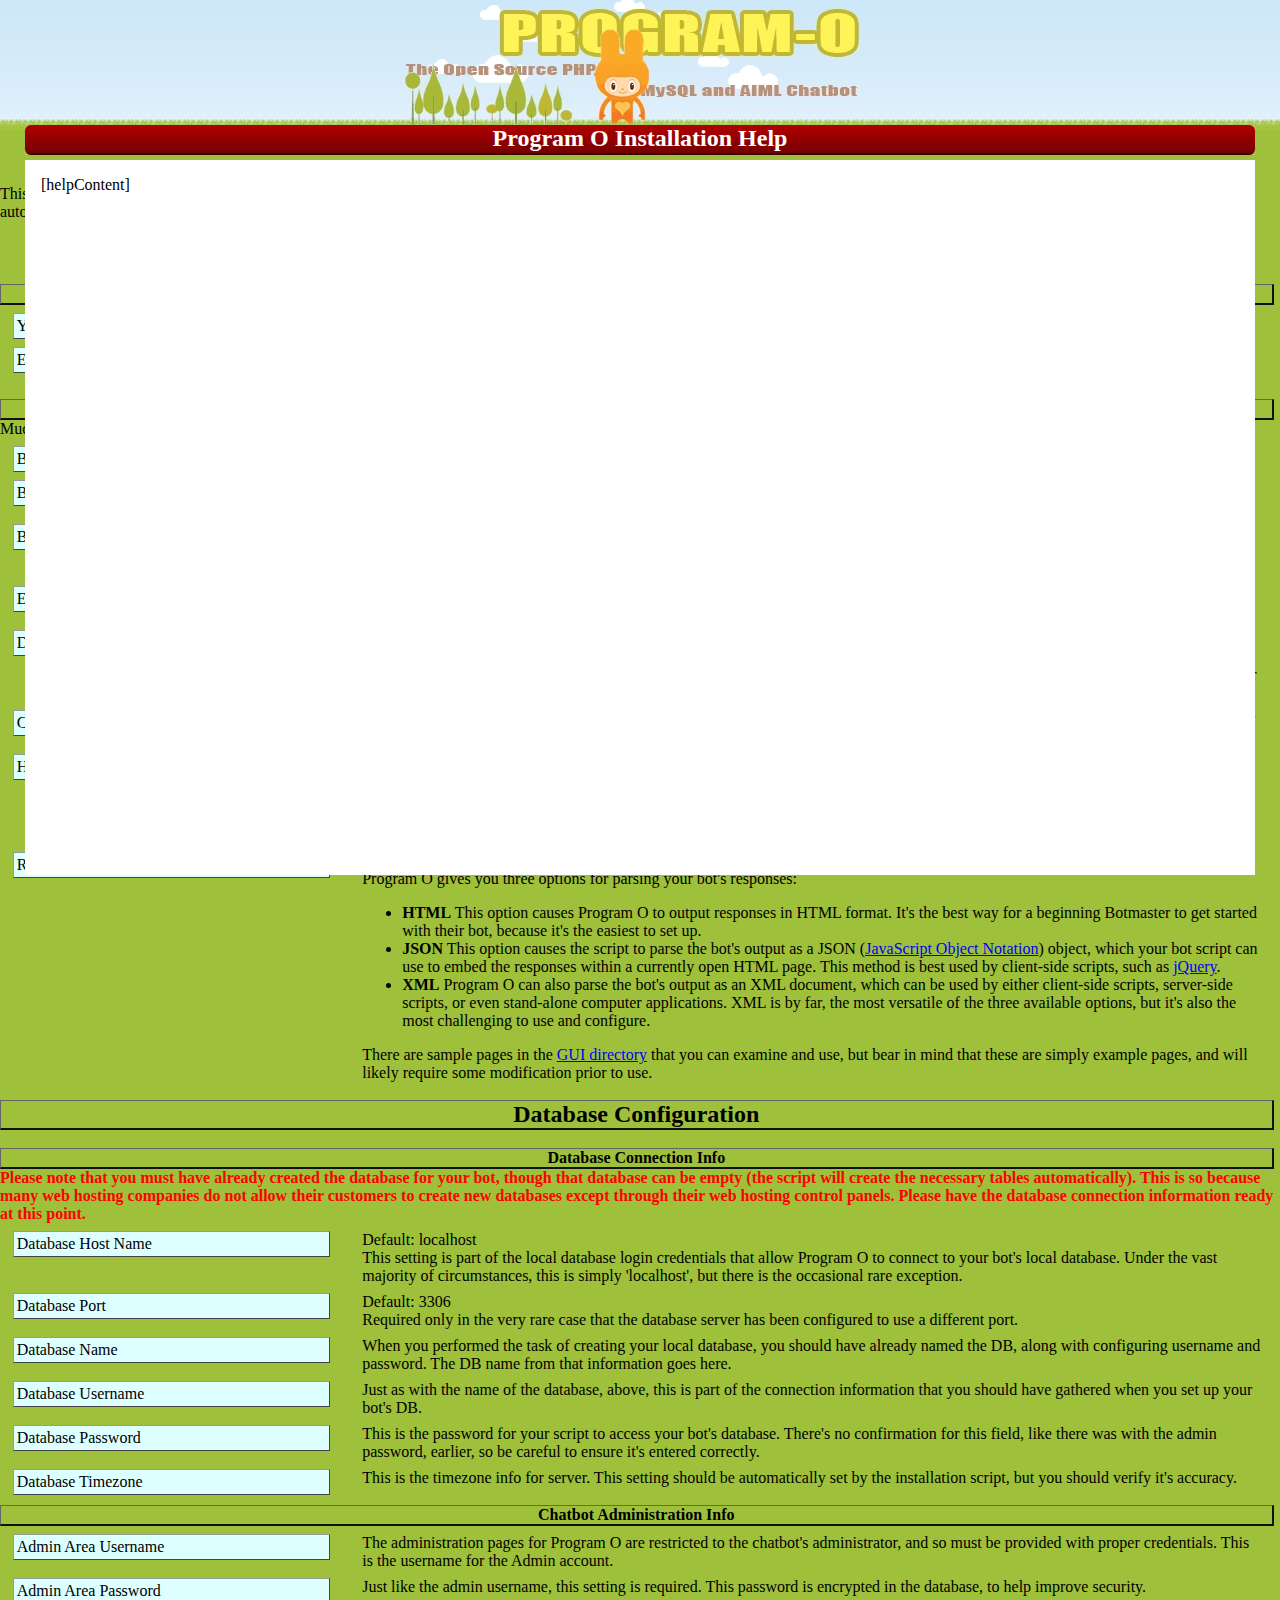
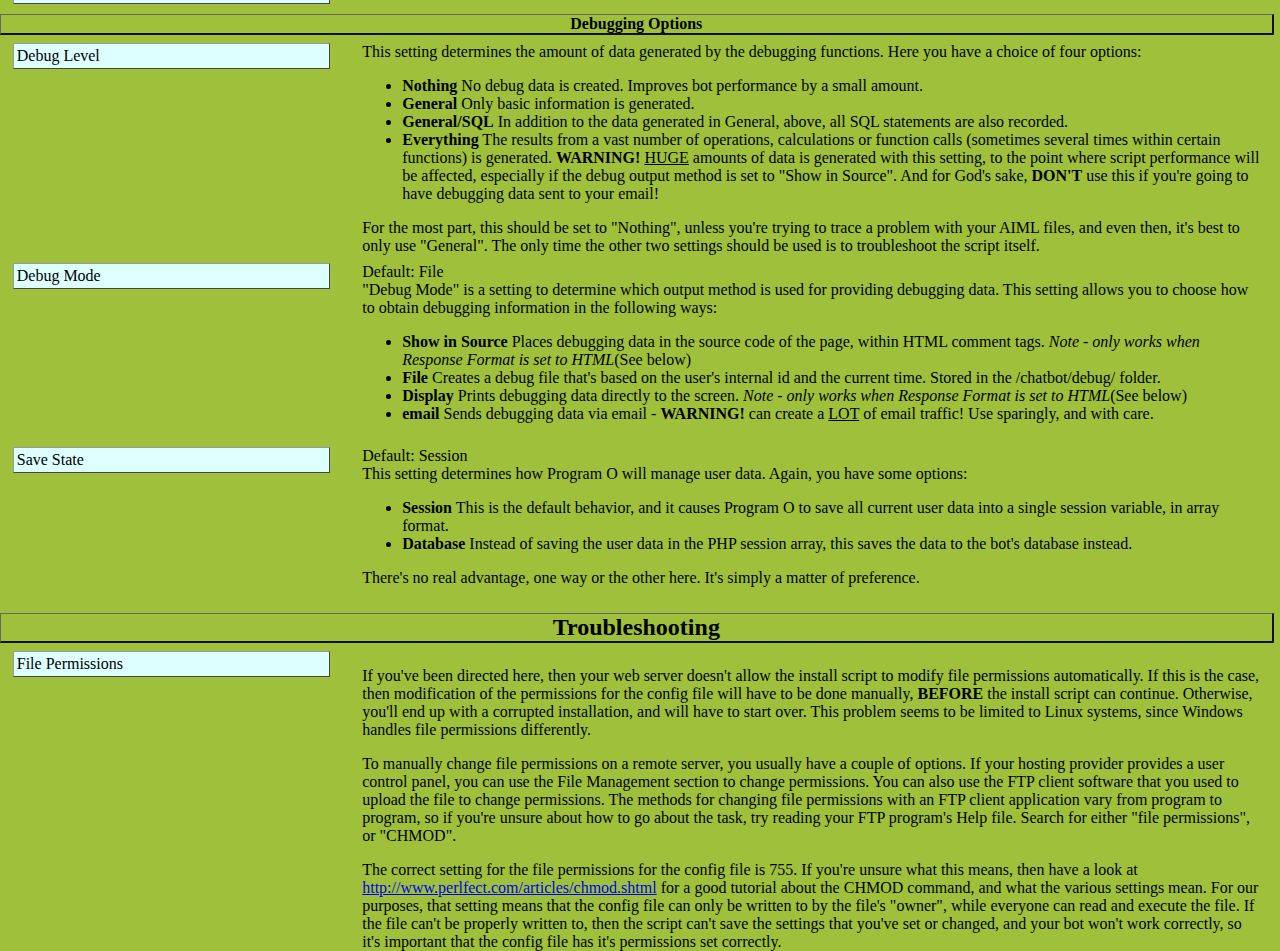
<file: install/help.tpl.htm>
<!DOCTYPE html PUBLIC "-//W3C//DTD XHTML 1.0 Strict//EN" "http://www.w3.org/TR/xhtml1/DTD/xhtml1-strict.dtd">
<html xmlns="http://www.w3.org/1999/xhtml">
  <head>
    <meta http-equiv="Content-Type" content="text/html; charset=UTF-8" />
    <title>Program O Installation help</title>
    <link rel="stylesheet" href="help.css" type="text/css" />
    <style type="text/css">
      div.row {
        width: 98%;
      }
      div.row span.label {
        width: 25%;
        margin-right: 12px;
      }
      .big {
        font-size: x-large;
      }
      .description {
        background-color: transparent;
        margin-left: 28%;
        clear: right;
        width: 72%;
      }
      .description:hover {
        background-color: transparent;
      }
      .row:hover {
        background-color: #DDD;
      }
      .highlighted {
        background-color: #66CCFF;
      }
      .highlighted:hover {
        background-color: #FFFFAA;
      }
      .red {
        color: red;
        font-weight: bold;
      }
      row.underline {
          border: 1px outset #666;
          border-right-width: 2px;
          border-bottom-width: 2px;
      }
    </style>
  </head>
  <body onload="highlight()">
    <div id="logo">&nbsp;</div>
    <div id="title">
      <div id="titlespan">
        Program O Installation Help
        <div class="ul"></div>
        <div class="ll"></div>
        <div class="ur"></div>
        <div class="lr"></div>
      </div>
    </div>
      <div id="container">
        [helpContent]
      </div>
    <div class="spacer">&nbsp;</div>
    <script type="text/javascript" src="//ajax.googleapis.com/ajax/libs/jquery/1.8.0/jquery.min.js"></script>
    <script type="text/javascript">
      function highlight() {
        var myHash = location.hash;
        //alert('hash = '+hash);
        $('div.row').removeClass('highlighted');
        $(myHash).addClass('highlighted');
        document.close();
        window.parent.helpWindow = null;
      }
    </script>
  </body>
</html>
<!-- Section HelpPage End -->
<!-- Section HelpMain Start -->
        <div class="center big"><strong>What all this stuff means...</strong></div>
        <div>
          This help file is intended to describe the various settings used to install Program O to your website.
          Each section is explained, and when necessary examples are given. Some settings are automatically
          generated, but should be checked carefully for accuracy. please visit the website <a href="http://www.program-o.com" target="_blank">Program O</a>.<br />
          <div>&nbsp;</div>
        </div>
        <div class="big bold center">General Configuration</div>

        <div class="bold">&nbsp;</div>

       <div class="bold center underline">Botmaster Info</div>

        <div class="row" id="botmaster_name">
          <span class="label">Your Name</span>
          <div class="description">
            Fairly well self-explanatory. Just enter what you want your bot's visiters to know you by.
          </div>
        </div>

        <div class="row" id="debugemail">
          <span class="label">Email Address</span>
          <div class="description">
            Used internally to set up contact details, and to (optionally) send debugging data.
            See below for debugging options.
          </div>
        </div>

        <div class="row">&nbsp;</div>
        <div class="bold center underline">Bot Configuration</div>

        <div>
          Much of the information in this section is pretty much self explanatory, but in the interest
          of being thorough, the following items are included. :)
        </div>

        <div class="row" id="bot_name">
          <span class="label">Bot Name</span>
          <div class="description">
          It's been said that names are the cornerstone of existence. Names also have power. Choose your
          bot's name wisely.
          </div>
        </div>

        <div class="row" id="bot_desc">
          <span class="label">Bot Description</span>
          <div class="description">
            This is where you provide whatever "back-story" or attributes you like for your chatbot. Feel
            free to leave this blank, but remember that a more well thought out bot will USUALLY make for
            a higher quality bot.
          </div>
        </div>

        <div class="row" id="bot_active">
          <span class="label">Bot Active</span>
          <div class="description">
            In order for a chatbot to be visible and/or usable, it has to be marked in the database as active,
            but there are times when you need to disable or hide your chatbot. Changing this setting in the
            admin pages is the best way to handle that. If you want folks to be able to use your bot, then
            this needs to be set to TRUE (checked).
          </div>
        </div>

        <div class="row" id="error_response">
          <span class="label">Error Response String</span>
          <div class="description">
            This is what your bot will say to the user if it encounters an internal error. What you set it to is
            completely up to you, but it <strong>must</strong> have a value of some sort.
          </div>
        </div>

        <div class="row" id="pattern">
          <span class="label">Default Pickup Line Pattern</span>
          Default: *
          <div class="description">
            This is usually best kept as the default pattern, unless you're upgrading from Program O version 1.0,
            which used "RANDOM PICKUP LINE" as the pattern. Even if you <em>are</em> upgrading, you can also leave
            this value as * and modify your AIML pickup line category to use * for it's pattern.
          </div>
        </div>

        <div class="row" id="conversation_lines">
          <span class="label">Chat Line Count</span>
          <div class="description">
            This setting tells Program O how many lines of chat to display at a time. Set it to zero (0) for unlimited,
            but beware that this can affect your bot's performance if it gets a lot of users at one time.
          </div>
        </div>

        <div class="row" id="remember_up_to">
          <span class="label">History Count</span>
          <div class="description">
            This setting determines how far back your bot "remembers" the conversation. There is no "unlimited"
            setting for this one, since that would eat up resources far more than necessary, and would severely
            affect bot performance. It's suggested that this be set to no more than 30, to prevent undue lag.
            If you're using the JSON response setting, you may want to set this to only 1, and use client-side
            scripting to add the responses to a div of (possibly) already existing responses, so as to create
            an "unlimited" chat log for the visitors. Just a suggestion, though. :)
          </div>
        </div>

        <div class="row" id="format">
          <span class="label">Response Format</span>
          <div class="description">
            Default: HTML<br />
            Program O gives you three options for parsing your bot's responses:
            <ul>
              <li>
                <strong>HTML</strong> This option causes Program O to output responses in HTML format. It's the best way for a
                beginning Botmaster to get started with their bot, because it's the easiest to set up.
              </li>
              <li>
                <strong>JSON</strong> This option causes the script to parse the bot's output as a JSON
                (<a href="http://en.wikipedia.org/wiki/JSON" target="_blank">JavaScript Object Notation</a>) object, which
                your bot script can use to embed the responses within a currently open HTML page. This method is best
                used by client-side scripts, such as <a href="http://jquery.com/">jQuery</a>.
              </li>
              <li>
                <strong>XML</strong> Program O can also parse the bot's output as an XML document, which can be used by either
                client-side scripts, server-side scripts, or even stand-alone computer applications. XML is by
                far, the most versatile of the three available options, but it's also the most challenging to use and
                configure.
              </li>
            </ul>
            There are sample pages in the <a href="../gui/index.php">GUI directory</a> that you can
            examine and use, but bear in mind that these are simply example pages, and will likely require some
            modification prior to use.
          </div>
        </div>

        <div class="bold">&nbsp;</div>

        <div class="bold big underline center">Database Configuration</div>

        <div class="bold">&nbsp;</div>

        <div class="bold underline center">Database Connection Info</div>

        <div class="red">
          Please note that you <strong>must</strong> have already created the database for your bot,
          though that database can be empty (the script will create the necessary tables automatically).
          This is so because many web hosting companies do not allow their customers to create new
          databases except through their web hosting control panels.
          Please have the database connection information ready at this point.
        </div>

        <div class="row" id="dbh">
          <span class="label">Database Host Name</span>
          <div class="description">
            Default: localhost<br />
            This setting is part of the local database login credentials that allow Program O to connect to your
            bot's local database. Under the vast majority of circumstances, this is simply 'localhost', but there is
            the occasional rare exception.
          </div>
        </div>

        <div class="row" id="dbPort">
          <span class="label">Database Port</span>
          <div class="description">
            Default: 3306<br />
            Required only in the very rare case that the database server has been configured to use a different port.
          </div>
        </div>

        <div class="row" id="dbn">
          <span class="label">Database Name</span>
          <div class="description">
            When you performed the task of creating your local database, you should have already named the DB,
            along with configuring username and password. The DB name from that information goes here.
          </div>
        </div>

        <div class="row" id="dbu">
          <span class="label">Database Username</span>
          <div class="description">
            Just as with the name of the database, above, this is part of the connection information that you
            should have gathered when you set up your bot's DB.
          </div>
        </div>

        <div class="row" id="dbp">
          <span class="label">Database Password</span>
          <div class="description">
            This is the password for your script to access your bot's database. There's no confirmation for
            this field, like there was with the admin password, earlier, so be careful to ensure it's entered correctly.
          </div>
        </div>

        <div class="row" id="timezone">
          <span class="label">Database Timezone</span>
          <div class="description">
            This is the timezone info for server.
            This setting should be automatically set by the installation script, but you should verify it's accuracy.
          </div>
        </div>

        <div class="bold">&nbsp;</div>

        <div class="bold underline center">Chatbot Administration Info</div>

        <div class="row" id="adm_dbu">
          <span class="label">Admin Area Username</span>
          <div class="description">
            The administration pages for Program O are restricted to the chatbot's administrator, and so
            must be provided with proper credentials. This is the username for the Admin account.
          </div>
        </div>

        <div class="row" id="adm_dbp">
          <span class="label">Admin Area Password</span>
          <div class="description">
            Just like the admin username, this setting is required. This password is encrypted in the
            database, to help improve security.
          </div>
        </div>

        <div class="bold">&nbsp;</div>

        <div class="bold center underline">Debugging Options</div>

        <div class="row" id="debug_level">
          <span class="label">Debug Level</span>
          <div class="description">
            This setting determines the amount of data generated by the debugging functions. Here you have
            a choice of four options:
            <ul>
              <li><strong>Nothing</strong> No debug data is created. Improves bot performance by a small amount.</li>
              <li><strong>General</strong> Only basic information is generated.</li>
              <li>
                <strong>General/SQL</strong> In addition to the data generated in General, above, all SQL statements
                are also recorded.
              </li>
              <li>
                <strong>Everything</strong> The results from a vast number of operations, calculations or function calls
                (sometimes several times within certain functions) is generated. <strong>WARNING!</strong> <u>HUGE</u> amounts
                of data is generated with this setting, to the point where script performance will be affected,
                especially if the debug output method is set to "Show in Source". And for God's sake, <strong>DON'T</strong>
                use this if you're going to have debugging data sent to your email!
              </li>
            </ul>
            For the most part, this should be set to "Nothing", unless you're trying to trace a problem with your AIML
            files, and even then, it's best to only use "General". The only time the other two settings should be used
            is to troubleshoot the script itself.
          </div>
        </div>

        <div class="row" id="debug_mode">
          <span class="label">Debug Mode</span>
          <div class="description">Default: File<br />
            "Debug Mode" is a setting to determine which output method is used for providing debugging data.
            This setting allows you to choose how to obtain debugging information in the following ways:
            <ul>
              <li>
                <strong>Show in Source</strong> Places debugging data in the source code of the page, within
                HTML comment tags. <em>Note - only works when Response Format is set to HTML</em>(See below)
              </li>
              <li>
                <strong>File</strong> Creates a debug file that's based on the user's internal id and the current time.
                Stored in the /chatbot/debug/ folder.
              </li>
              <li>
                <strong>Display</strong> Prints debugging data directly to the screen. <em>Note - only works when Response
                Format is set to HTML</em>(See below)
              </li>
              <li>
                <strong>email</strong> Sends debugging data via email - <strong>WARNING!</strong> can create a <u>LOT</u> of email
                traffic! Use sparingly, and with care.
              </li>
            </ul>
          </div>
        </div>

        <div class="row" id="save_state">
          <span class="label">Save State</span>
          <div class="description">
            Default: Session<br />
            This setting determines how Program O will manage user data. Again, you have some options:
            <ul>
              <li>
                <strong>Session</strong> This is the default behavior, and it causes Program O to save all current user data into a
                single session variable, in array format.
              </li>
              <li>
                <strong>Database</strong> Instead of saving the user data in the PHP session array, this saves the data to the
                bot's database instead.
              </li>
            </ul>
            There's no real advantage, one way or the other here. It's simply a matter of preference.
          </div>
        </div>

        <div class="row">&nbsp;</div>

        <div class="big bold center underline">Troubleshooting</div>

        <div class="row" id="permissions">
          <span class="label">File Permissions</span>
          <div class="description">
            <p>
              If you've been directed here, then your web server doesn't allow the install script to modify file permissions automatically.
              If this is the case, then modification of the permissions for the config file will have to be done manually, <strong>BEFORE</strong>
              the install script can continue. Otherwise, you'll end up with a corrupted installation, and will have to start over.
              This problem seems to be limited to Linux systems, since Windows handles file permissions differently.
            </p>
            <p>
              To manually change file permissions on a remote server, you usually have a couple of options. If your hosting provider provides
              a user control panel, you can use the File Management section to change permissions. You can also use the FTP client software
              that you used to upload the file to change permissions. The methods for changing file permissions with an FTP client application
              vary from program to program, so if you're unsure about how to go about the task, try reading your FTP program's Help file.
              Search for either "file permissions", or "CHMOD".
            </p>
            <p>
              The correct setting for the file permissions for the config file is 755. If you're unsure what this means, then have a look at
              <a href="http://www.perlfect.com/articles/chmod.shtml">http://www.perlfect.com/articles/chmod.shtml</a> for a good tutorial
              about the CHMOD command, and what the various settings mean. For our purposes, that setting means that the config file can
              only be written to by the file's "owner", while everyone can read and execute the file. If the file can't be properly written
              to, then the script can't save the settings that you've set or changed, and your bot won't work correctly, so it's important
              that the config file has it's permissions set correctly.
            </p>
          </div>
        </div>
<!-- Section HelpMain End -->
</file>
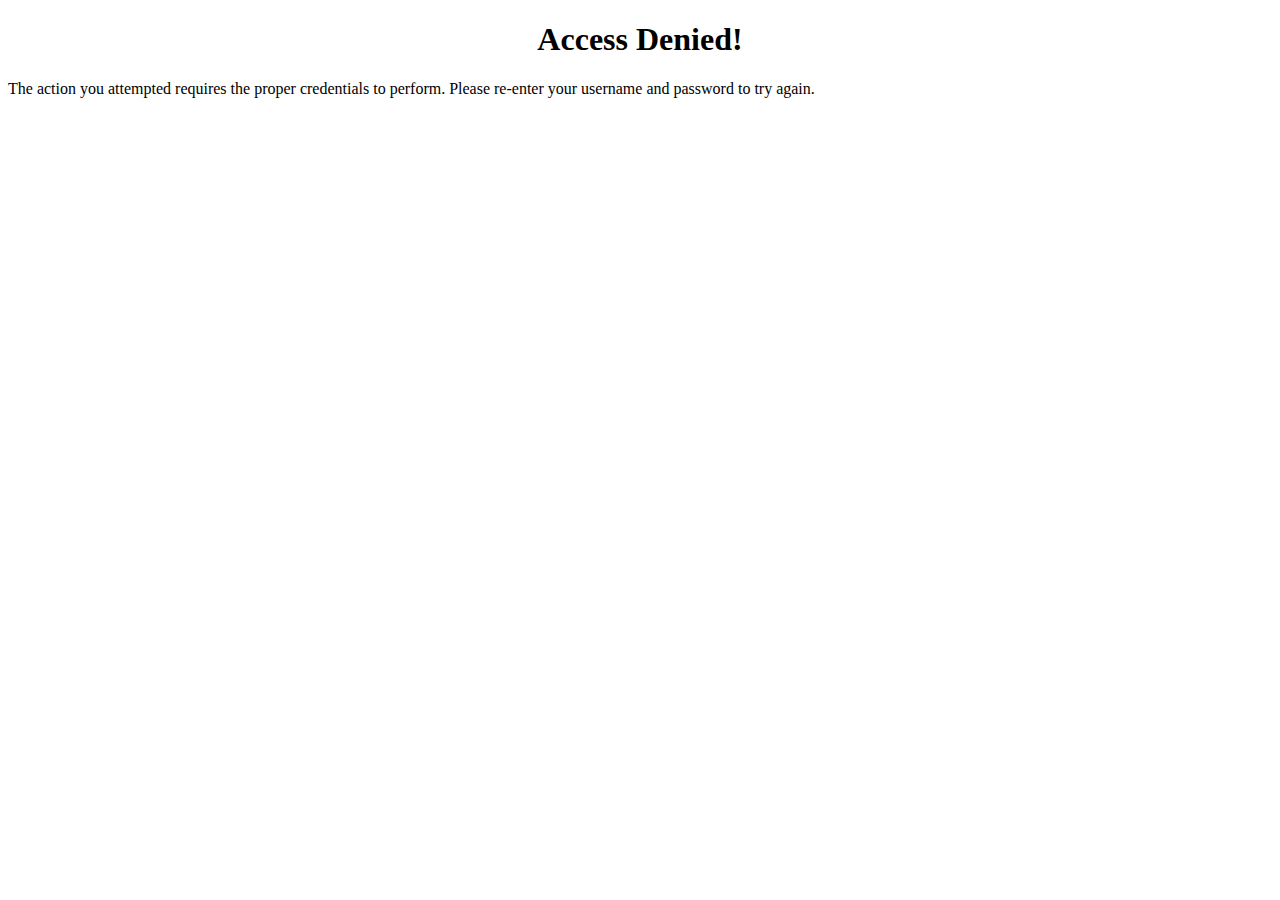
<file: library/accessdenied.htm>
<!DOCTYPE HTML>
<html>
  <head>
    <title>Access Denied</title>
    <style type="text/css">
      h1 {text-align: center;}
    </style>
  </head>
  <body>
    <h1>Access Denied!</h1>
    <p>
      The action you attempted requires the proper credentials to perform. Please
      re-enter your username and password to try again.
    </p>
  </body>
</html>
</file>
<file: install/help.css>
/***************************************
  * http://www.program-o.com
  * PROGRAM O
  * Version: 2.5.4
  * FILE: help.css
  * AUTHOR: Elizabeth Perreau and Dave Morton
  * DATE: 06-10-2013
  * DETAILS: Provides style and presentation settings for the help page
  ***************************************/
html, body  {
	height: 100%;
}
body {
    background: #9FC03A url(../admin/images/repeated_header2.jpg) repeat-x;
    color: #000000;
  margin: 0;
  padding: 0;
  width: 99.5%;
  height: 99.5%;
  overflow: hidden;
}
div.row { clear: both; padding-top: 8px; border: none; width: 95%; margin-left: auto; margin-right: auto; }
div.row span.label {float: left; width: 49.5%; text-align: left; padding-left: 3px; background-color: #DDFFFF; border: 1px outset #999; padding-top: 3px; padding-bottom: 3px;}
div.row span.label:hover, div.row span.formw:hover {background-color: #EEE;}
.center { text-align: center; }
.bold { font-weight: bold; }
.underline {
    border: 1px outset #666;
    border-right-width: 2px;
    border-bottom-width: 2px;
}
.big { font-size: larger; }
.ul, .ll, .ur, .lr {
  width: 6px;
  height: 6px;
  position: absolute;
    background: transparent no-repeat;
    z-index: 1;
}
.ul { top: 0; left: 0; background-image: url(../admin/images/ul.png); }
.ll { bottom: 0; left: 0; background-image: url(../admin/images/ll.png); }
.ur { top: 0; right: 0; background-image: url(../admin/images/ur.png); }
.lr { bottom: 0; right: 0; background-image: url(../admin/images/lr.png); }
#title {
  text-align: center;
  font-size: x-large;
  font-weight: bold;
  position: absolute;
  top: 125px;
  left: 25px;
  right: 25px;
  /*width: 94%;*/
  height: 30px;
  z-index: 100;
    background: transparent url(../admin/images/bg_list.gif) repeat-x bottom;
    margin: 0;
  padding: 0;
}
#titlespan {
    background: transparent no-repeat center;
    color: white;
  z-index: 50;
  width: 100%;
}
#logo {
    background: url(../admin/images/bg_header2.jpg) no-repeat center 0;
    /*background-color: white;*/
  width: 100%;
  height: 140px;
  border: none;
  margin: 0;
  padding: 0;
  float: none;
}
#container{
  margin: 0 auto;
  padding: 1em;
  text-align: left;
  background-color: white;
  overflow: auto;
  position: absolute;
  top: 160px;
  left: 25px;
  right: 25px;
  bottom: 25px;
}
</file>
